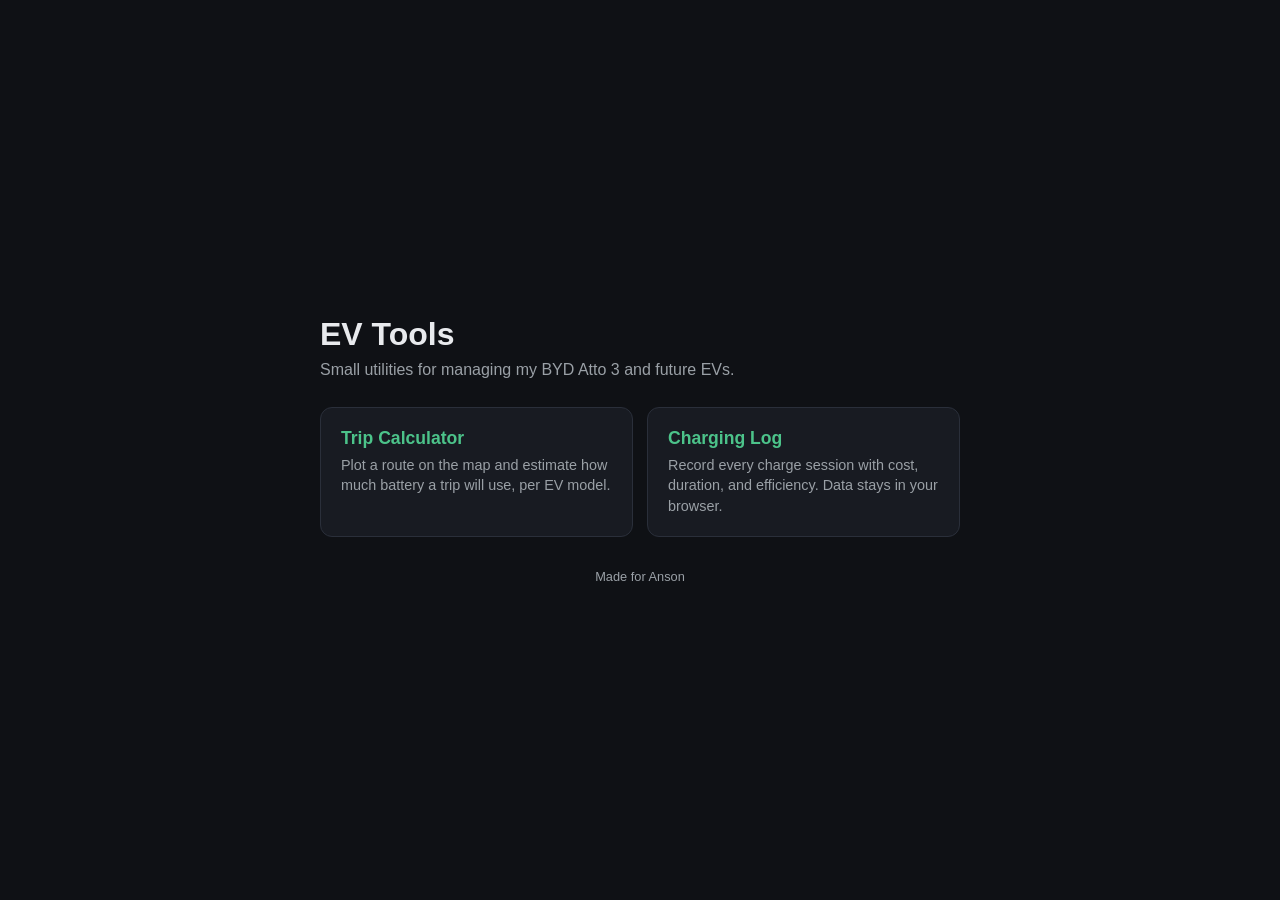
<file: index.html>
<!DOCTYPE html>
<html lang="en">
<head>
  <meta charset="UTF-8" />
  <meta name="viewport" content="width=device-width, initial-scale=1.0" />
  <title>EV Tools</title>
  <style>
    :root {
      --bg: #0f1115;
      --surface: #181b22;
      --border: #2a2f3a;
      --text: #e8eaed;
      --text-dim: #9aa0a6;
      --accent: #4cc38a;
    }
    * { box-sizing: border-box; }
    body {
      margin: 0;
      min-height: 100vh;
      background: var(--bg);
      color: var(--text);
      font-family: -apple-system, BlinkMacSystemFont, "Segoe UI", Roboto, Helvetica, Arial, sans-serif;
      display: flex;
      align-items: center;
      justify-content: center;
      padding: 24px;
    }
    main {
      max-width: 640px;
      width: 100%;
    }
    h1 {
      font-size: 2rem;
      margin: 0 0 8px 0;
    }
    p.lead {
      color: var(--text-dim);
      margin: 0 0 28px 0;
    }
    .tile-grid {
      display: grid;
      gap: 14px;
      grid-template-columns: 1fr;
    }
    @media (min-width: 600px) {
      .tile-grid { grid-template-columns: 1fr 1fr; }
    }
    a.tile {
      display: block;
      background: var(--surface);
      border: 1px solid var(--border);
      border-radius: 12px;
      padding: 20px;
      text-decoration: none;
      color: var(--text);
      transition: border-color 0.15s, transform 0.15s;
    }
    a.tile:hover {
      border-color: var(--accent);
      transform: translateY(-2px);
    }
    a.tile h2 {
      margin: 0 0 6px 0;
      font-size: 1.1rem;
      color: var(--accent);
    }
    a.tile p {
      margin: 0;
      color: var(--text-dim);
      font-size: 0.9rem;
      line-height: 1.4;
    }
    footer {
      margin-top: 32px;
      color: var(--text-dim);
      font-size: 0.8rem;
      text-align: center;
    }
  </style>
</head>
<body>
  <main>
    <h1>EV Tools</h1>
    <p class="lead">Small utilities for managing my BYD Atto 3 and future EVs.</p>
    <div class="tile-grid">
      <a class="tile" href="byd-trip-calculator/index.html">
        <h2>Trip Calculator</h2>
        <p>Plot a route on the map and estimate how much battery a trip will use, per EV model.</p>
      </a>
      <a class="tile" href="charging-log/index.html">
        <h2>Charging Log</h2>
        <p>Record every charge session with cost, duration, and efficiency. Data stays in your browser.</p>
      </a>
    </div>
    <footer>Made for Anson</footer>
  </main>
</body>
</html>
</file>
